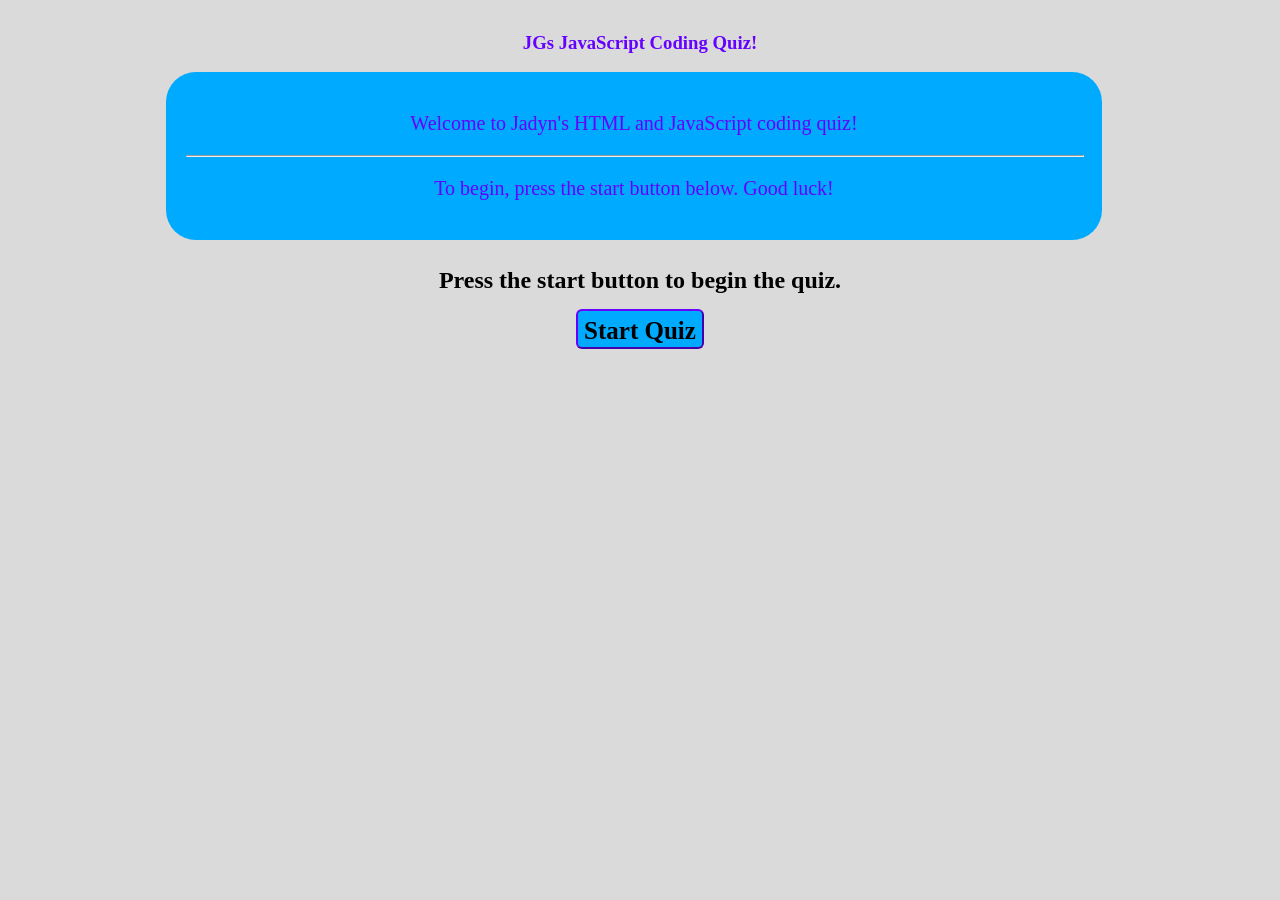
<file: index.html>
<!DOCTYPE html>
<html>
<head>
    <meta charset="UTF-8">
    <meta name="viewport" content="width=device-width, initial-scale=1.0">
    <title>JS Quiz</title>
    <link rel="stylesheet" href="./CSS/style.css">
</head>
<body>
    <div class="quizContainer">
        <div id="quiz1" class="topText">
            <h3 class="quizTitle">JGs JavaScript Coding Quiz!</h3>
            <h4 id="theTime" style="display:none; color:#6600ff; left:70%; top:30%;" textalign="center">
                <span id="timeShow">Time Remaining: </span>
                <br><span id="timer" style="font-size: 25px;"></span>
            </h4>
        </div>
        <div id="welcome" class="center">
            <p>Welcome to Jadyn's HTML and JavaScript coding quiz!</p>
            <hr>
            <p>To begin, press the start button below. Good luck!</p>
        </div>
        <div id="questionContainer" class="center">
            <h2 id="question"></h2>
        </div>
        <ul id="choiceList" class="center">
        </ul>
        <div id="quizMessage" class="center">
        </div>
        <div id="result" class="center">
        </div>
        <button id="startButton" class="center">Start Quiz</button>
        <button id="nextButton" class="center" style="display:none">Next Question</button>
        <div id="leaderboardContainer" class="center">
            <ol id="leaderboard"></ol>
        </div>
    </div>
    <script src="./JavaScript/script.js"></script>
</body>
</html>
</file>
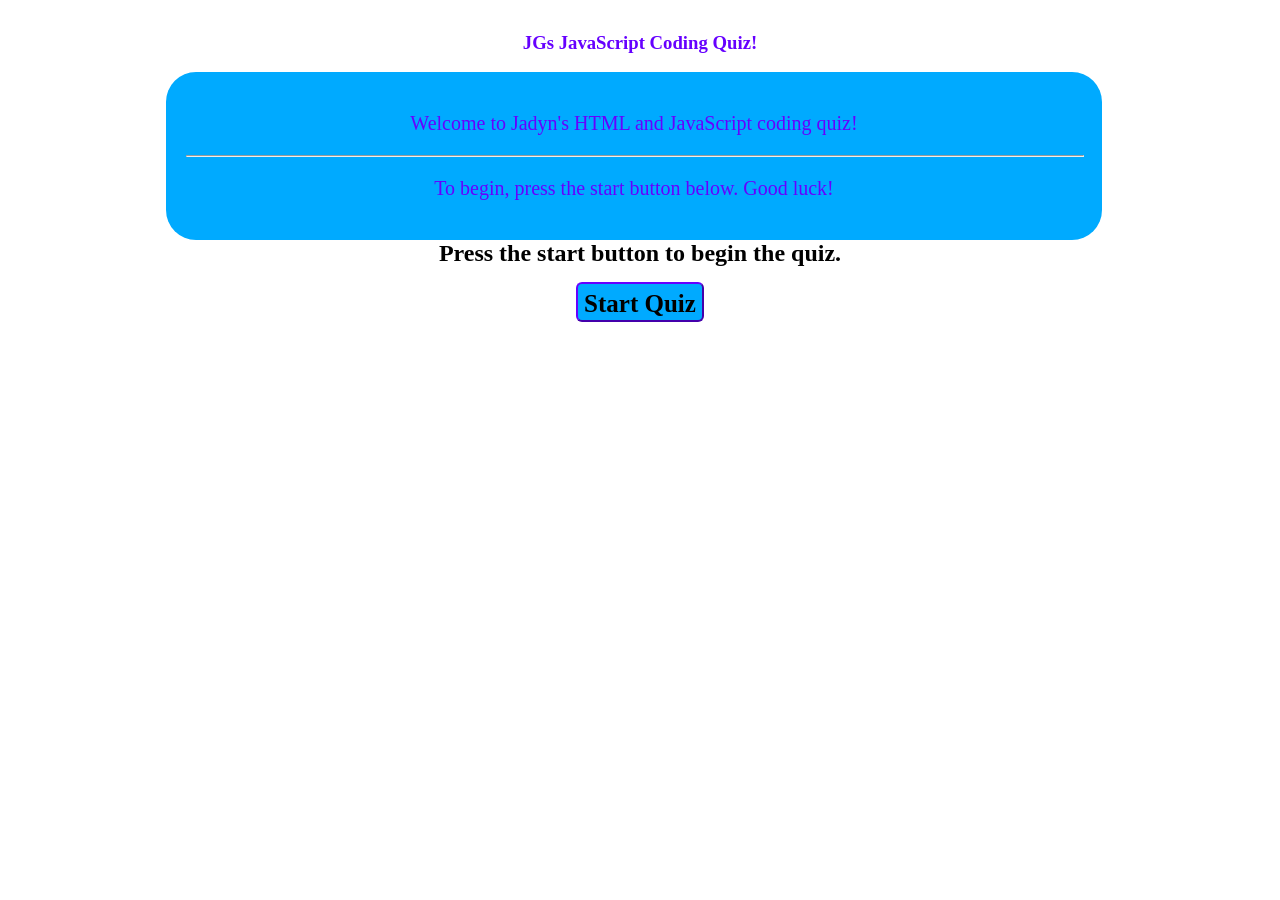
<file: Develop/index.html>
<!DOCTYPE html>
<html>
<head>
    <meta charset="UTF-8">
    <meta name="viewport" content="width=device-width, initial-scale=1.0">
    <title>JS Quiz</title>
    <link rel="stylesheet" href="style.css">
</head>
<body>
    <div class="quizContainer">
        <div id="quiz1" class="topText">
            <h3 class="quizTitle">JGs JavaScript Coding Quiz!</h3>
            <h4 id="theTime" style="display:none; color:#6600ff; left:70%; top:30%;" textalign="center">
                <span id="timeShow">Time Remaining: </span>
                <br><span id="timer" style="font-size: 25px;"></span>
            </h4>
        </div>
        <div id="welcome" class="center">
            <p>Welcome to Jadyn's HTML and JavaScript coding quiz!</p>
            <hr>
            <p>To begin, press the start button below. Good luck!</p>
        </div>
        <div id="questionContainer" class="center">
            <h2 id="question"></h2>
        </div>
        <ul id="choiceList" class="center">
        </ul>
        <div id="quizMessage" class="center">
        </div>
        <div id="result" class="center">
        </div>
        <button id="startButton" class="center">Start Quiz</button>
        <button id="nextButton" class="center" style="display:none">Next Question</button>
        <div id="leaderboardContainer" class="center">
            <ol id="leaderboard"></ol>
        </div>
    </div>
    <script src="script.js"></script>
</body>
</html>
</file>
<file: CSS/style.css>
body {
    background-color: #dadada;
}

h1 {
    font-family:'Gabriola', serif;
    text-align: center;
}

h3 {
color: #6600ff;
}

ul {
    list-style: none;
}

li {
    font-family:'Cambria', serif;
    font-size: 1.5em;
}

input[type=radio] {
    border: 0px;
    width: 20px;
    height: 2em;
    border-color: #6600ff;
}

p {
    font-family:'Gabriola', serif;
}

/* Quiz Classes */
#welcome {
    display: block; 
    width: 70vw; 
    border-radius: 30px; 
    background-color: rgb(0, 170, 255); 
    padding: 20px; 
} 

#welcome p{
    color: #6600ff;
    font-size: 20px; 
    text-align: center; 
}

#welcome hr{
    color: #6600ff !important; 
    width: 70vw;
}

.topText {
    display: block;
    float: top;
}

.quizTitle {
    top: 30%;
    text-align: center;
}

 .quizContainer {
    display: block;
    background-color: #dadada;
    border-radius: 6px;
    width: 75%;
    margin: auto;
    padding-top: 5px;
}

.quizcontainer #quiz1 {
    text-shadow:1px 1px 2px rgb(0, 170, 255);
    font-family:"Georgia", Arial, sans-serif;
}

#nextButton {
    display: none;
    border-radius: 6px;
    border-color: #6600ff;
    height: 40px;
    text-align: center;
    background-color: rgb(0, 170, 255);
    color: 6600ff;
    font-family:'Gabriola', serif;
    margin: auto;
	font-size:25px;
	font-weight:bold;
    padding-top: 5px; 
    cursor: pointer; 
}

#startButton {
    display: block;
    border-radius: 6px;
    border-color: #6600ff;
    height: 40px;
    text-align: center;
    background-color: rgb(0, 170, 255);
    color: 6600ff;
    font-family:'Gabriola', serif;
    margin: auto;
	font-size:25px;
	font-weight:bold;
    padding-top: 5px; 
    cursor: pointer; 
}

#question {
    font-family:'Century', serif;
    font-size: 1.5em;
	font-weight:bold;
    width: 100%;
    height: auto;
    margin: auto;
    border-radius: 6px; 
    text-align: center;
}
#quizMessage { 
    border-radius: 6px;
    width: 20%;
    margin: auto;
    text-align: center;
    padding: 5px;
	font-size:20px;
	font-weight:bold;
    font-family:'Gabriola', serif;
    color: #6600ff;
	top:80%;
	left:40%;
}
#choiceList {
    font-family: 'Arial', serif;
    color: #ed12cd;
	font-size:15px;
	font-weight:bold;
}
#result {
    width: 40%;
    height: auto;
    border-radius: 6px;
    background-color: linen;
    margin: auto;
	color:green;
    text-align: center;
	font-size:25px;
    font-family:'Verdana', serif;
	font-weight:bold;
	position:absolute;
	top:80%;
	left:30%;
}
/* End of Quiz Classes */
</file>
<file: Develop/style.css>
h1 {
    font-family:'Gabriola', serif;
    text-align: center;
}

h3 {
color: #6600ff;
}

ul {
    list-style: none;
}

li {
    font-family:'Cambria', serif;
    font-size: 1.5em;
}

input[type=radio] {
    border: 0px;
    width: 20px;
    height: 2em;
    border-color: #6600ff;
}

p {
    font-family:'Gabriola', serif;
}

/* Quiz Classes */
#welcome {
    display: block; 
    width: 70vw; 
    border-radius: 30px; 
    background-color: rgb(0, 170, 255); 
    padding: 20px; 
} 

#welcome p{
    color: #6600ff;
    font-size: 20px; 
    text-align: center; 
}

#welcome hr{
    color: #6600ff !important; 
    width: 70vw;
}

.topText {
    display: block;
    float: top;
}

.quizTitle {
    top: 30%;
    text-align: center;
}

 .quizContainer {
    display: block;
    background-color: white;
    border-radius: 6px;
    width: 75%;
    margin: auto;
    padding-top: 5px;
}

.quizcontainer #quiz1 {
    text-shadow:1px 1px 2px rgb(0, 170, 255);
    font-family:"Georgia", Arial, sans-serif;
}

#nextButton {
    display: none;
    border-radius: 6px;
    border-color: #6600ff;
    height: 40px;
    text-align: center;
    background-color: rgb(0, 170, 255);
    color: 6600ff;
    font-family:'Gabriola', serif;
    margin: auto;
	font-size:25px;
	font-weight:bold;
    padding-top: 5px; 
    cursor: pointer; 
}

#startButton {
    display: block;
    border-radius: 6px;
    border-color: #6600ff;
    height: 40px;
    text-align: center;
    background-color: rgb(0, 170, 255);
    color: 6600ff;
    font-family:'Gabriola', serif;
    margin: auto;
	font-size:25px;
	font-weight:bold;
    padding-top: 5px; 
    cursor: pointer; 
}

#question {
    font-family:'Century', serif;
    font-size: 1.5em;
	font-weight:bold;
    width: 100%;
    height: auto;
    margin: auto;
    border-radius: 6px; 
    text-align: center;
}
#quizMessage { 
    border-radius: 6px;
    width: 20%;
    margin: auto;
    text-align: center;
    padding: 5px;
	font-size:20px;
	font-weight:bold;
    font-family:'Gabriola', serif;
    color: #6600ff;
	top:80%;
	left:40%;
}
#choiceList {
    font-family: 'Arial', serif;
    color: #ed12cd;
	font-size:15px;
	font-weight:bold;
}
#result {
    width: 40%;
    height: auto;
    border-radius: 6px;
    background-color: linen;
    margin: auto;
	color:green;
    text-align: center;
	font-size:25px;
    font-family:'Verdana', serif;
	font-weight:bold;
	position:absolute;
	top:80%;
	left:30%;
}
/* End of Quiz Classes */
</file>
